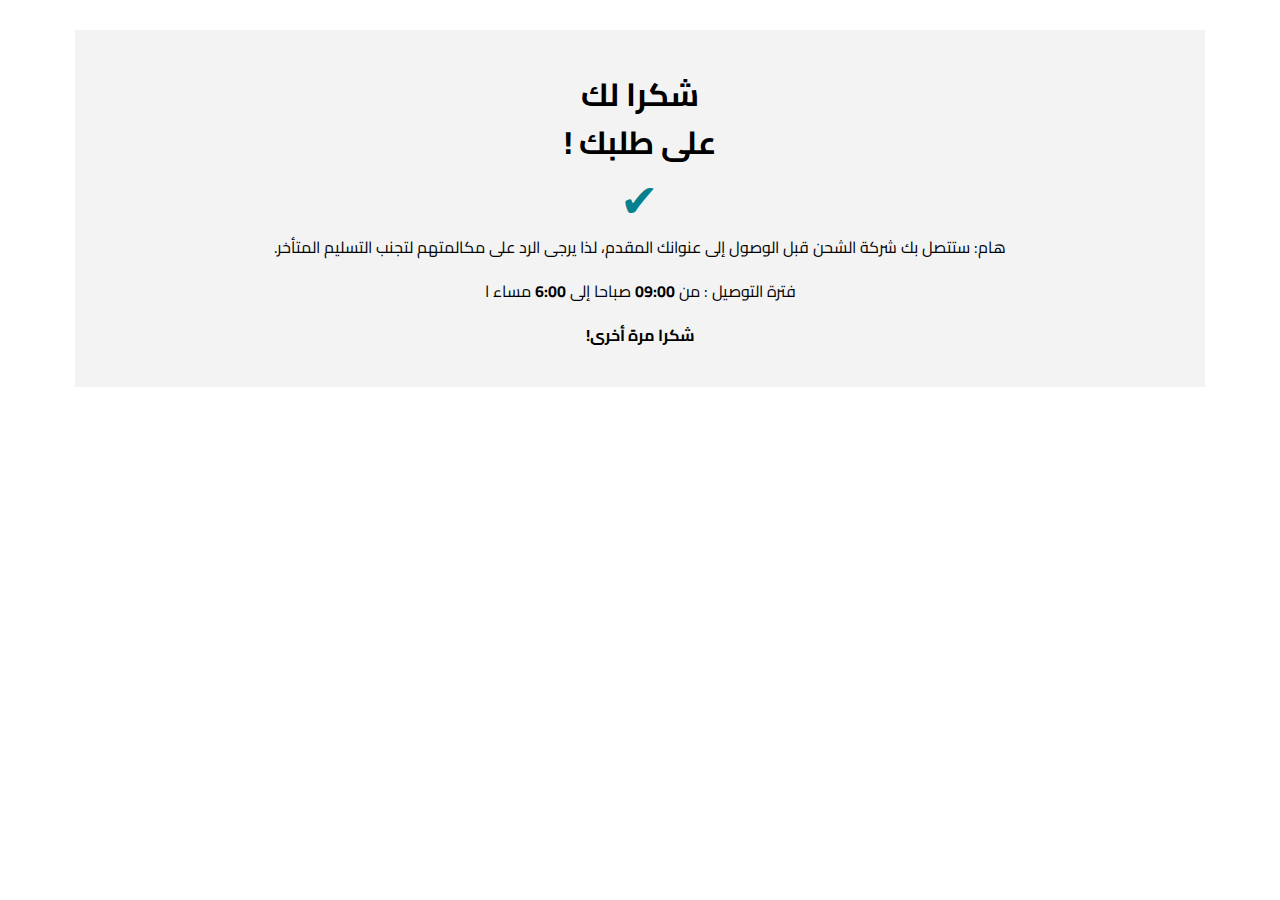
<file: thanks.html>
<!DOCTYPE html>
<html dir="rtl" lang="ar">
<head>
    <meta charset="UTF-8">
    <meta http-equiv="X-UA-Compatible" content="IE=edge">
    <meta name="viewport" content="width=device-width, initial-scale=1.0">
    <meta name="description" content="نوفر لكم منتجات أصلية عالية الجودة مع إمكانية التوصيل إلى باب المنزل و الدفع عند الإستلام">
    <meta name="theme-color" content="var(--green)">
    <title>Fiitriaaat</title>
    <link rel="shortcut icon" type="image/x-icon" href="images/favicon.png"/>
    <link rel="stylesheet" href="css/styles.css">
</head>
<body class="thanks__body">

    <div class="container">

      <div class="thanks">
        <div class="thanks__content">
          <h1>شكرا لك<br>على طلبك !</h1>
          <div class="icon">✔</div>
          <p>هام: ستتصل بك شركة الشحن قبل الوصول إلى عنوانك المقدم، لذا يرجى الرد على مكالمتهم لتجنب التسليم المتأخر.</p>
          <p>فترة التوصيل : من <strong>09:00</strong> صباحا إلى <strong>6:00</strong> مساء ا</p>
          <strong>شكرا مرة أخرى!</strong>
        </div>
      </div>

    </div>

</body>
</html>
</file>
<file: css/styles.css>
@font-face {
  font-family: "Cairo";
  src: url("../../fonts/Cairo-Black.woff2") format("woff2"), url("../../fonts/Cairo-Black.woff") format("woff");
  font-weight: 900;
  font-style: normal;
  font-display: swap;
}
@font-face {
  font-family: "Cairo";
  src: url("../../fonts/Cairo-ExtraBold.woff2") format("woff2"), url("../../fonts/Cairo-ExtraBold.woff") format("woff");
  font-weight: bold;
  font-style: normal;
  font-display: swap;
}
@font-face {
  font-family: "Cairo";
  src: url("../../fonts/Cairo-Bold.woff2") format("woff2"), url("../../fonts/Cairo-Bold.woff") format("woff");
  font-weight: bold;
  font-style: normal;
  font-display: swap;
}
@font-face {
  font-family: "Cairo";
  src: url("../../fonts/Cairo-Medium.woff2") format("woff2"), url("../../fonts/Cairo-Medium.woff") format("woff");
  font-weight: 500;
  font-style: normal;
  font-display: swap;
}
@font-face {
  font-family: "Cairo";
  src: url("../../fonts/Cairo-Regular.woff2") format("woff2"), url("../../fonts/Cairo-Regular.woff") format("woff");
  font-weight: normal;
  font-style: normal;
  font-display: swap;
}
@font-face {
  font-family: "Cairo";
  src: url("../../fonts/Cairo-SemiBold.woff2") format("woff2"), url("../../fonts/Cairo-SemiBold.woff") format("woff");
  font-weight: 600;
  font-style: normal;
  font-display: swap;
}
:root {
  --black: #000000;
  --black--rgb: 0, 0, 0;
  --white: #ffffff;
  --green: #05808f;
  --gray: #f0f0f0;
  --gray--1: #aeaeae;
  --gray--2: #e8e8e8;
  --gray--3: #dadada;
  --gray--4: #fbfbfb;
  --yellow: #ffc107;
  --body-background-color: var(--white);
  --body-color: var(--black);
  --selection-background-color: var(--black);
  --selection-color: var(--white);
}

*,
*::before,
*::after {
  box-sizing: border-box;
}

::-moz-selection {
  background: var(--selection-background-color);
  color: var(--selection-color);
}

::selection {
  background: var(--selection-background-color);
  color: var(--selection-color);
}

::-moz-selection {
  background: var(--selection-background-color);
  color: var(--selection-color);
}

:root {
  --bezierValue: cubic-bezier(.7, 0, .175, 1);
  --bezier: all .4s var(--bezierValue);
}

* {
  -webkit-font-smoothing: antialiased;
  -moz-osx-font-smoothing: grayscale;
  margin: 0;
}

body {
  font-family: "Cairo", sans-serif;
  font-weight: 400;
  font-size: 16px;
  line-height: 1.5;
  letter-spacing: 1px;
  background-color: var(--body-background-color);
  color: var(--body-color);
  -webkit-text-size-adjust: 100%;
  margin: 0;
  padding: 0;
  overflow-x: hidden;
}

ul,
ol {
  list-style: none;
  margin: 0;
  padding: 0;
}
ul li,
ol li {
  position: relative;
}

a {
  color: inherit;
  text-decoration: none;
}

.container {
  max-width: 1130px;
  width: 100%;
  margin-inline: auto;
}

img {
  display: block;
  max-width: 100%;
  width: 100%;
  height: auto;
}

[type=text],
[type=password],
[type=date],
[type=datetime],
[type=datetime-local],
[type=month],
[type=week],
[type=email],
[type=number],
[type=search],
[type=tel],
[type=time],
[type=url],
[type=color],
textarea,
select {
  font-family: "Cairo", sans-serif;
  font-weight: 400;
  font-size: 16px;
  line-height: normal;
  display: block;
  width: 100%;
  color: var(--black);
  background: var(--white);
  border: 1px solid var(--gray--3);
  border-radius: 3px;
  padding: 10px;
  margin: 0;
  height: 48px;
  -webkit-appearance: none;
     -moz-appearance: none;
          appearance: none;
  outline: 0;
  box-shadow: none;
}
[type=text]::-moz-placeholder, [type=password]::-moz-placeholder, [type=date]::-moz-placeholder, [type=datetime]::-moz-placeholder, [type=datetime-local]::-moz-placeholder, [type=month]::-moz-placeholder, [type=week]::-moz-placeholder, [type=email]::-moz-placeholder, [type=number]::-moz-placeholder, [type=search]::-moz-placeholder, [type=tel]::-moz-placeholder, [type=time]::-moz-placeholder, [type=url]::-moz-placeholder, [type=color]::-moz-placeholder, textarea::-moz-placeholder, select::-moz-placeholder {
  color: rgba(0, 0, 0, 0.7);
}
[type=text]:-ms-input-placeholder, [type=password]:-ms-input-placeholder, [type=date]:-ms-input-placeholder, [type=datetime]:-ms-input-placeholder, [type=datetime-local]:-ms-input-placeholder, [type=month]:-ms-input-placeholder, [type=week]:-ms-input-placeholder, [type=email]:-ms-input-placeholder, [type=number]:-ms-input-placeholder, [type=search]:-ms-input-placeholder, [type=tel]:-ms-input-placeholder, [type=time]:-ms-input-placeholder, [type=url]:-ms-input-placeholder, [type=color]:-ms-input-placeholder, textarea:-ms-input-placeholder, select:-ms-input-placeholder {
  color: rgba(0, 0, 0, 0.7);
}
[type=text]::placeholder,
[type=password]::placeholder,
[type=date]::placeholder,
[type=datetime]::placeholder,
[type=datetime-local]::placeholder,
[type=month]::placeholder,
[type=week]::placeholder,
[type=email]::placeholder,
[type=number]::placeholder,
[type=search]::placeholder,
[type=tel]::placeholder,
[type=time]::placeholder,
[type=url]::placeholder,
[type=color]::placeholder,
textarea::placeholder,
select::placeholder {
  color: rgba(0, 0, 0, 0.7);
}
[type=text]:focus, [type=text]:active,
[type=password]:focus,
[type=password]:active,
[type=date]:focus,
[type=date]:active,
[type=datetime]:focus,
[type=datetime]:active,
[type=datetime-local]:focus,
[type=datetime-local]:active,
[type=month]:focus,
[type=month]:active,
[type=week]:focus,
[type=week]:active,
[type=email]:focus,
[type=email]:active,
[type=number]:focus,
[type=number]:active,
[type=search]:focus,
[type=search]:active,
[type=tel]:focus,
[type=tel]:active,
[type=time]:focus,
[type=time]:active,
[type=url]:focus,
[type=url]:active,
[type=color]:focus,
[type=color]:active,
textarea:focus,
textarea:active,
select:focus,
select:active {
  border: 2px solid var(--green);
  box-shadow: 0 5px 20px 0 rgba(var(--black--rgb), 0.05);
  outline: 0;
  box-shadow: none;
}
[type=text]:focus::-moz-placeholder, [type=text]:active::-moz-placeholder, [type=password]:focus::-moz-placeholder, [type=password]:active::-moz-placeholder, [type=date]:focus::-moz-placeholder, [type=date]:active::-moz-placeholder, [type=datetime]:focus::-moz-placeholder, [type=datetime]:active::-moz-placeholder, [type=datetime-local]:focus::-moz-placeholder, [type=datetime-local]:active::-moz-placeholder, [type=month]:focus::-moz-placeholder, [type=month]:active::-moz-placeholder, [type=week]:focus::-moz-placeholder, [type=week]:active::-moz-placeholder, [type=email]:focus::-moz-placeholder, [type=email]:active::-moz-placeholder, [type=number]:focus::-moz-placeholder, [type=number]:active::-moz-placeholder, [type=search]:focus::-moz-placeholder, [type=search]:active::-moz-placeholder, [type=tel]:focus::-moz-placeholder, [type=tel]:active::-moz-placeholder, [type=time]:focus::-moz-placeholder, [type=time]:active::-moz-placeholder, [type=url]:focus::-moz-placeholder, [type=url]:active::-moz-placeholder, [type=color]:focus::-moz-placeholder, [type=color]:active::-moz-placeholder, textarea:focus::-moz-placeholder, textarea:active::-moz-placeholder, select:focus::-moz-placeholder, select:active::-moz-placeholder {
  font-size: 0;
}
[type=text]:focus:-ms-input-placeholder, [type=text]:active:-ms-input-placeholder, [type=password]:focus:-ms-input-placeholder, [type=password]:active:-ms-input-placeholder, [type=date]:focus:-ms-input-placeholder, [type=date]:active:-ms-input-placeholder, [type=datetime]:focus:-ms-input-placeholder, [type=datetime]:active:-ms-input-placeholder, [type=datetime-local]:focus:-ms-input-placeholder, [type=datetime-local]:active:-ms-input-placeholder, [type=month]:focus:-ms-input-placeholder, [type=month]:active:-ms-input-placeholder, [type=week]:focus:-ms-input-placeholder, [type=week]:active:-ms-input-placeholder, [type=email]:focus:-ms-input-placeholder, [type=email]:active:-ms-input-placeholder, [type=number]:focus:-ms-input-placeholder, [type=number]:active:-ms-input-placeholder, [type=search]:focus:-ms-input-placeholder, [type=search]:active:-ms-input-placeholder, [type=tel]:focus:-ms-input-placeholder, [type=tel]:active:-ms-input-placeholder, [type=time]:focus:-ms-input-placeholder, [type=time]:active:-ms-input-placeholder, [type=url]:focus:-ms-input-placeholder, [type=url]:active:-ms-input-placeholder, [type=color]:focus:-ms-input-placeholder, [type=color]:active:-ms-input-placeholder, textarea:focus:-ms-input-placeholder, textarea:active:-ms-input-placeholder, select:focus:-ms-input-placeholder, select:active:-ms-input-placeholder {
  font-size: 0;
}
[type=text]:focus::placeholder, [type=text]:active::placeholder,
[type=password]:focus::placeholder,
[type=password]:active::placeholder,
[type=date]:focus::placeholder,
[type=date]:active::placeholder,
[type=datetime]:focus::placeholder,
[type=datetime]:active::placeholder,
[type=datetime-local]:focus::placeholder,
[type=datetime-local]:active::placeholder,
[type=month]:focus::placeholder,
[type=month]:active::placeholder,
[type=week]:focus::placeholder,
[type=week]:active::placeholder,
[type=email]:focus::placeholder,
[type=email]:active::placeholder,
[type=number]:focus::placeholder,
[type=number]:active::placeholder,
[type=search]:focus::placeholder,
[type=search]:active::placeholder,
[type=tel]:focus::placeholder,
[type=tel]:active::placeholder,
[type=time]:focus::placeholder,
[type=time]:active::placeholder,
[type=url]:focus::placeholder,
[type=url]:active::placeholder,
[type=color]:focus::placeholder,
[type=color]:active::placeholder,
textarea:focus::placeholder,
textarea:active::placeholder,
select:focus::placeholder,
select:active::placeholder {
  font-size: 0;
}

textarea {
  min-height: 149px;
  height: auto !important;
  resize: vertical;
}

.c-input__holder {
  margin-bottom: 20px;
}

.btn,
button {
  width: 100%;
  color: var(--black);
  background-color: var(--yellow);
  border: 1px solid var(--black);
  border-radius: 3px;
  padding: 8px 24px;
  height: 48px;
  font-size: 18px;
  font-weight: 700;
  text-align: center;
  text-transform: uppercase;
  cursor: pointer;
  transition: var(--bezier);
  display: flex;
  align-items: center;
  justify-content: center;
  gap: 16px;
}
.btn:hover,
button:hover {
  background-color: var(--white);
  color: var(--green);
}
.btn img,
button img {
  width: 24px;
}

.go-to-form {
  position: fixed;
  left: 0;
  bottom: 10px;
  padding: 0 20px;
  width: 100%;
  z-index: 1;
  display: flex;
  align-items: center;
  justify-content: center;
  display: none;
}
@media screen and (min-width: 840px) {
  .go-to-form {
    display: none !important;
  }
}
.go-to-form .btn {
  max-width: 680px;
  -webkit-animation: alexpngshake 3s !important;
          animation: alexpngshake 3s !important;
  -webkit-animation-iteration-count: infinite !important;
          animation-iteration-count: infinite !important;
}

@-webkit-keyframes alexpngshake {
  0% {
    transform: translate(1px, 1px) rotate(0deg);
  }
  1% {
    transform: translate(-1px, -2px) rotate(-1deg);
  }
  2% {
    transform: translate(-3px, 0px) rotate(1deg);
  }
  3% {
    transform: translate(3px, 2px) rotate(0deg);
  }
  4% {
    transform: translate(1px, -1px) rotate(1deg);
  }
  5% {
    transform: translate(-1px, 2px) rotate(-1deg);
  }
  6% {
    transform: translate(-3px, 1px) rotate(0deg);
  }
  7% {
    transform: translate(0px, 0px) rotate(0deg);
  }
  8% {
    transform: translate(0px, 0px) rotate(0deg);
  }
  80% {
    transform: translate(0px, 0px) rotate(0deg);
  }
  90% {
    transform: translate(0px, 0px) rotate(0deg);
  }
  100% {
    transform: translate(0px, 0px) rotate(0deg);
  }
}

@keyframes alexpngshake {
  0% {
    transform: translate(1px, 1px) rotate(0deg);
  }
  1% {
    transform: translate(-1px, -2px) rotate(-1deg);
  }
  2% {
    transform: translate(-3px, 0px) rotate(1deg);
  }
  3% {
    transform: translate(3px, 2px) rotate(0deg);
  }
  4% {
    transform: translate(1px, -1px) rotate(1deg);
  }
  5% {
    transform: translate(-1px, 2px) rotate(-1deg);
  }
  6% {
    transform: translate(-3px, 1px) rotate(0deg);
  }
  7% {
    transform: translate(0px, 0px) rotate(0deg);
  }
  8% {
    transform: translate(0px, 0px) rotate(0deg);
  }
  80% {
    transform: translate(0px, 0px) rotate(0deg);
  }
  90% {
    transform: translate(0px, 0px) rotate(0deg);
  }
  100% {
    transform: translate(0px, 0px) rotate(0deg);
  }
}
.header {
  background-color: var(--white);
  position: relative;
  z-index: 1;
}
.header__top {
  height: 37px;
  background-color: var(--green);
  padding: 8px 20px;
  text-align: center;
  color: var(--white);
  font-size: 14px;
  font-weight: 700;
}
.header__filler {
  height: 80px;
  padding: 6px 20px;
  border-bottom: 1px solid var(--gray);
  display: flex;
  align-items: center;
}
.header__filler img {
  max-width: 69px;
  margin: 0 auto;
}
.header__sticky {
  position: fixed;
  top: 0;
  left: 0;
  background: var(--white);
  width: 100%;
  height: 117px;
  padding: 0 20px;
  z-index: 2;
  display: flex;
  align-items: center;
  transition: var(--bezier);
  transform: translateY(-100%);
  border-bottom: 1px solid var(--gray);
}
.header__sticky.sticky {
  transform: translateY(0);
}
.header__sticky--wrapper {
  display: flex;
  align-items: center;
}
.header__sticky--content {
  margin: 0 25px 0 auto;
  padding-right: 25px;
  border-right: 1px solid var(--gray--2);
}
.header__sticky .logo {
  margin: 0;
}

.logo {
  width: 60px;
  height: 60px;
  display: flex;
  align-items: center;
  justify-content: center;
  padding: 10px;
  margin: 0 auto;
  border: 1px solid var(--gray);
  background: var(--white);
}

.footer {
  padding: 30px 20px 80px;
  margin-top: 30px;
  border-top: 1px solid #e8e8e8;
  background-color: #fafafa;
  text-align: center;
}
@media screen and (min-width: 840px) {
  .footer {
    padding-bottom: 40px;
  }
}
.footer__social {
  margin-bottom: 20px;
}
.footer__social ul {
  display: flex;
  align-items: center;
  justify-content: center;
}
.footer__social ul li {
  padding: 0 6px;
}
.footer__social a {
  display: flex;
  background-color: var(--white);
  padding: 7px;
  border: 1px solid var(--gray--3);
  border-radius: 3px;
}
.footer__social a:hover {
  background-color: transparent;
}
.footer__social a:hover svg {
  opacity: 0.8;
}
.footer__social svg {
  width: 18px;
  height: 18px;
  opacity: 0.4;
  transition: 0.25s ease;
}

.product__view {
  display: flex;
  flex-flow: wrap;
  padding: 30px 20px 60px;
}
@media screen and (min-width: 840px) {
  .product__view {
    padding-inline: 0;
  }
}
.product__media {
  width: 100%;
  margin-bottom: 30px;
}
@media screen and (min-width: 840px) {
  .product__media {
    width: 45%;
    margin-bottom: 0;
  }
}
.product__media--wrapper {
  position: -webkit-sticky;
  position: sticky;
  top: 147px;
}
.product__media img {
  width: 100%;
}
.product__info {
  width: 100%;
}
@media screen and (min-width: 840px) {
  .product__info {
    width: 55%;
    padding-right: 30px;
  }
}
.product__info--title h1 {
  font-size: 25px;
}
.product__info--rating {
  margin: 10px 0 15px;
}
.product__info--rating ul {
  display: flex;
  align-items: center;
}
.product__info--rating ul li {
  margin-left: 5px;
}
.product__info--rating ul li .star {
  background-repeat: no-repeat;
  background-size: cover;
  background-position: center center;
  background-color: transparent;
  width: 16px;
  height: 16px;
  background-image: url("../../images/star.svg");
}
.product__info--box {
  display: flex;
  align-items: center;
  margin: 15px 0;
}
.product__info--desc {
  margin-top: 20px;
  padding: 13px 0 15px;
  border-top: 1px solid var(--gray--2);
}
.product__info--form {
  border: 1px solid var(--gray--3);
  border-radius: 3px;
  background-color: var(--gray--4);
  overflow: hidden;
  margin-bottom: 40px;
}
.product__info--form form {
  padding: 20px;
}
.product__info--details {
  padding-bottom: 30px;
}
.product__info--details .image:not(:last-child) {
  margin-bottom: 10px;
}
.product__info--details .image img {
  width: 100%;
}
.product__info--politics {
  text-align: center;
}
.product__info--politics * {
  font-size: 16px;
  font-weight: 700;
}
.product__info--politics p:not(:last-child) {
  margin-bottom: 16px;
}
.product__flag {
  position: relative;
  font-size: 14px;
  font-weight: 700;
  display: inline-block;
  line-height: 24px;
  background-color: var(--yellow);
  color: var(--white);
  padding: 0 5px;
  border-radius: 3px;
  margin-right: 12px;
  top: -3px;
}
.product__discount {
  margin-left: 15px;
}
.product__discount span {
  position: relative;
  font-size: 14px;
  display: inline-block;
  height: 24px;
  line-height: 24px;
  background-color: var(--green);
  color: var(--white);
  padding: 0 5px;
  border-radius: 3px;
  font-weight: 700;
  direction: ltr;
}
.product__price .price {
  display: flex;
  align-items: center;
}
.product__price .price__old {
  margin-right: 15px;
  text-decoration: line-through;
  color: var(--gray--1);
  font-size: 18px;
  height: 24px;
}
.product__price .price__new {
  font-size: 25px;
  line-height: 24px;
  font-weight: 700;
  color: var(--green);
}

.thanks {
  background-color: #f3f3f3;
  padding: 40px 20px;
  display: flex;
  align-items: center;
  justify-content: center;
  text-align: center;
}
.thanks__body {
  padding: 30px 20px;
}
.thanks h1 {
  line-height: 48px;
}
.thanks .icon {
  font-size: 46px;
  color: var(--green);
}
.thanks p {
  margin-bottom: 20px;
}/*# sourceMappingURL=styles.css.map */
</file>
